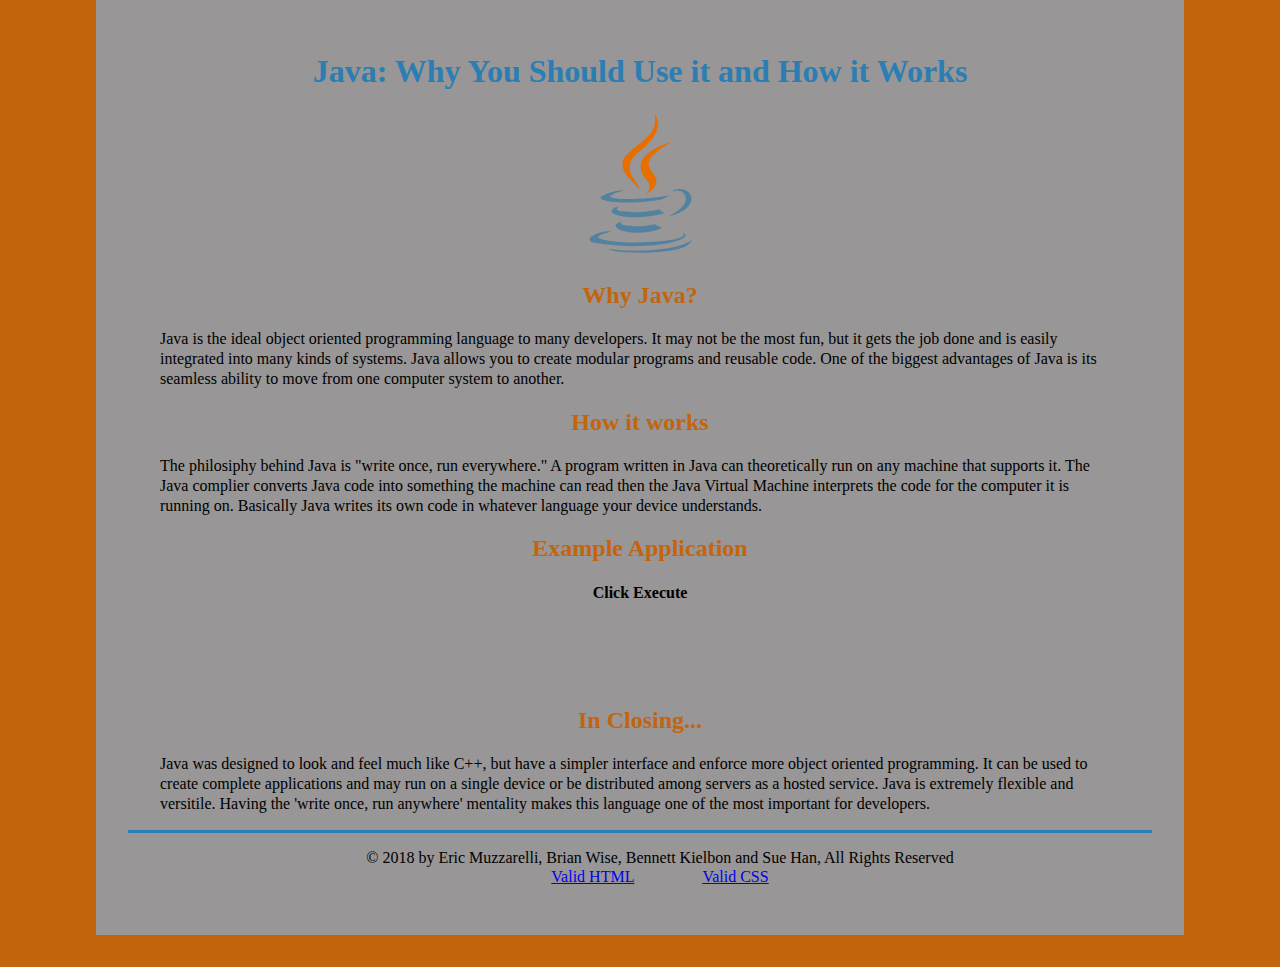
<file: Java-Intro/index.html>
<!DOCTYPE html>
<html>
 <head>
  <title>Java Calculator</title>
  <meta name="robots" content="noindex,nofollow" /> 
  <meta name = "viewport" content = "width=device-width" />
  <meta charset="utf-8" />
  <link rel="stylesheet" href="fpjava.css" />
 </head>
 <body>
  <div class="wrapper">
   <header>
    <h1>Java: Why You Should Use it and How it Works</h1>  
   </header>
    <img src="images/Java_Logo.svg" alt="Java Logo">
    <h2 class="pageID">Why Java?</h2>
    <p>Java is the ideal object oriented programming language to many developers. It may not be the most fun, but it gets the job done and is easily integrated into many kinds of systems. Java allows you to create modular programs and reusable code. One of the biggest advantages of Java is its seamless ability to move from one computer system to another.</p>
   <section>
    <h2> How it works</h2>
     <p>The philosiphy behind Java is "write once, run everywhere." A program written in Java can theoretically run on any machine that supports it. The Java complier converts Java code into something the machine can read then the Java Virtual Machine interprets the code for the computer it is running on. Basically Java writes its own code in whatever language your device understands.
    </p> 
    <h2>Example Application</h2>
    <h4>Click Execute</h4>
        <div data-pym-src="https://www.jdoodle.com/embed/v0/pcY"></div>
        <script src="https://www.jdoodle.com/assets/jdoodle-pym.min.js" type="text/javascript"></script>
   </section>    
    <h2> In Closing...</h2>
    <p>Java was designed to look and feel much like C++, but have a simpler interface and enforce more object oriented programming. It can be used to create complete applications and may run on a single device or be distributed among servers as a hosted service. Java is extremely flexible and versitile. Having the 'write once, run anywhere' mentality makes this language one of the most important for developers. </p>
 
   <footer>
       <ul>
       <li>&copy; 2018 by Eric Muzzarelli, Brian Wise, Bennett Kielbon and Sue Han, All Rights Reserved   </li>
        <li><a href="http://validator.w3.org/check/referer" target="_blank">Valid HTML</a>
        <a href="http://jigsaw.w3.org/css-validator/check?uri=referer" target="_blank">Valid CSS</a></li>
       </ul>
   </footer>
  </div>
 </body>
</html>
</file>
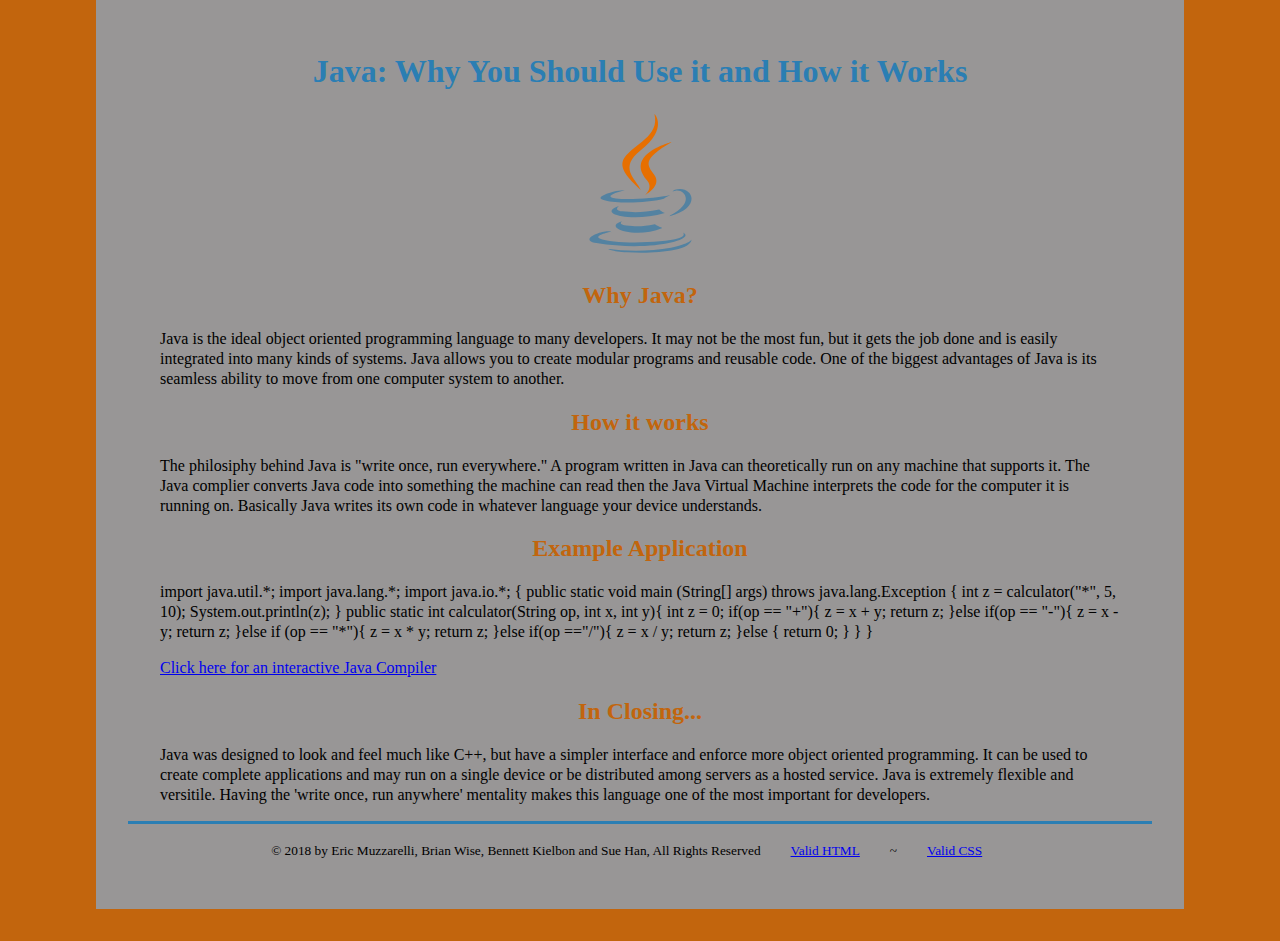
<file: Java-Intro/javaproject.html>
<!DOCTYPE html>
<html>
 <head>
  <title>Java Calculator</title>
  <meta name="robots" content="noindex,nofollow" /> 
  <meta name = "viewport" content = "width=device-width" />
  <meta charset="utf-8" />
  <link rel="stylesheet" href="fpjava.css" />
 </head>
 <body>
  <div class="wrapper">
   <header>
    <h1>Java: Why You Should Use it and How it Works</h1>  
   </header>
    <img src="Java_Logo.svg" alt="Java Logo">
    <h2 class="pageID">Why Java?</h2>
    <p>Java is the ideal object oriented programming language to many developers. It may not be the most fun, but it gets the job done and is easily integrated into many kinds of systems. Java allows you to create modular programs and reusable code. One of the biggest advantages of Java is its seamless ability to move from one computer system to another.</p>
   <section>
    <h2> How it works</h2>
     <p>The philosiphy behind Java is "write once, run everywhere." A program written in Java can theoretically run on any machine that supports it. The Java complier converts Java code into something the machine can read then the Java Virtual Machine interprets the code for the computer it is running on. Basically Java writes its own code in whatever language your device understands.
    </p> 
    <h2> Example Application</h2>
       <p>
import java.util.*;
import java.lang.*;
import java.io.*;


{
	public static void main (String[] args) throws java.lang.Exception
	{
		
		int z = calculator("*", 5, 10);
		System.out.println(z);
		
	}
	
	public static int calculator(String op, int x, int y){
	    int z = 0;
	    
	    if(op == "+"){
	        z = x + y;
	        return z;
	    }else if(op == "-"){
	        z = x - y;
	        return z;
	    }else if (op == "*"){
	        z = x * y;
	        return z;
	    }else if(op =="/"){
	        z = x / y;
	        return z;
	    }else {
	        return 0;
	    }
	   }
}
</p>
       <a href="https://www.jdoodle.com/online-java-compiler" target="_blank">Click here for an interactive Java Compiler</a>
   </section>

    
    <h2> In Closing...</h2>
    <p>Java was designed to look and feel much like C++, but have a simpler interface and enforce more object oriented programming. It can be used to create complete applications and may run on a single device or be distributed among servers as a hosted service. Java is extremely flexible and versitile. Having the 'write once, run anywhere' mentality makes this language one of the most important for developers. </p>
 
   <footer>
       <p><small>&copy; 2018 by Eric Muzzarelli, Brian Wise, Bennett Kielbon and Sue Han, All Rights Reserved  <a href="http://validator.w3.org/check/referer" target="_blank">Valid HTML</a> ~ <a href="http://jigsaw.w3.org/css-validator/check?uri=referer" target="_blank">Valid CSS</a></small></p>
   </footer>
  </div>
 </body>
</html>
</file>
<file: Java-Intro/fpjava.css>
h1{
    text-align: center;
    color: #2B7EB3;
}

h2{
    text-align: center;
    color: #C2650D;
}
h4{
    text-align: center;
    
}

body{
    background: #C2650D;
    margin: auto;
    padding-bottom: 2em;
}

p{
    margin-left: 2em;
    margin-right: 2em;
    line-height: 20px;
}

iframe{
    display: block;
    margin: 0 auto;
}
img{
    display: block;
    margin: 0 auto;
    max-height: 150px;
}
div.wrapper{
    background-color: #989696;
    width: 80%;
    margin: auto;
    overflow: auto;
}
div{
    margin: auto;
    padding: 2em;
}
footer{
    text-align: center;
    border-top-style: solid;
    border-color: #2B7EB3;
}
ul{
    list-style: none;
}

a{
    margin-left: 2em;
    margin-right: 2em;
    line-height: 20px;
}
</file>
